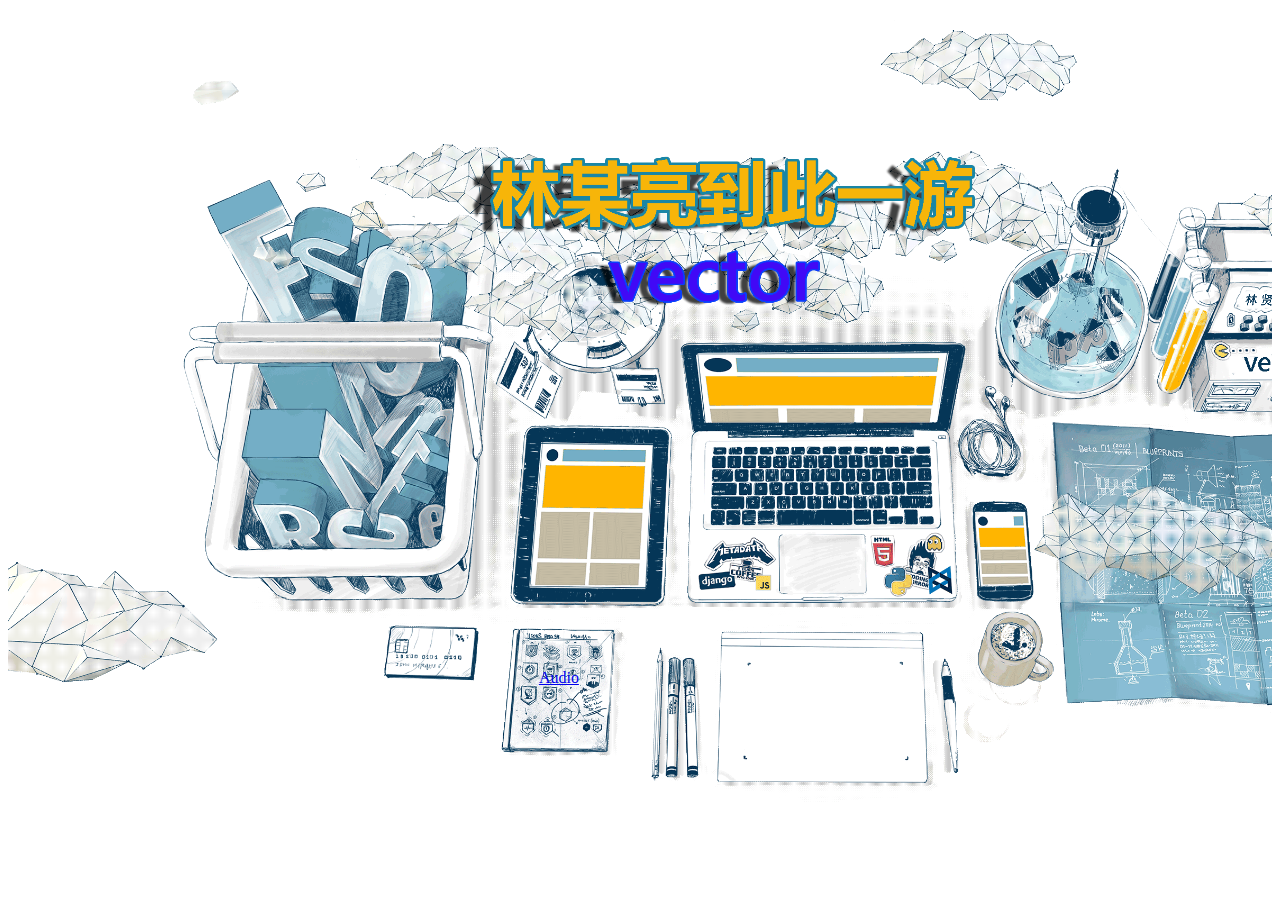
<file: index.html>
<!DOCTYPE html>
<html lang="en">
<head>
    <meta charset="UTF-8">
    <title>Doodle</title>
    <style>
        .section {
            text-align: center;
        }
        .section.section-hero .outer {
            background-image: url("images/base.png");
            background-size: auto 100%;
            background-repeat: no-repeat;
            overflow: hidden;
        }
        @-webkit-keyframes groove{
            from{-webkit-transform:translate3d(-30px, 0, 0);
                transform:translate3d(-30px, 0, 0)}
            to{-webkit-transform:translate3d(30px, 0, 0);transform:translate3d(30px, 0, 0)}}
        @keyframes groove{
            from{-webkit-transform:translate3d(-30px, 0, 0);transform:translate3d(-30px, 0, 0)}to{-webkit-transform:translate3d(30px, 0, 0);transform:translate3d(30px, 0, 0)}}
        .section.section-hero .outer .inner {
            -webkit-animation: groove 3s infinite alternate ease-in-out;
            animation: groove 3s infinite alternate ease-in-out;
            /*background: url("https://mirumee.com/img/header-overlay.png") 50% 0 no-repeat;*/
            /*background: url("images/header-overlay.png") 50% 0 no-repeat;*/
            background: url("images/header.png") 50% 0 no-repeat;
            background-size: auto 100%;
            margin: 0 -10px;
            height: 98vh;
        }
        .outer {
            position: relative;
        }
        .list {
            position: absolute;
            bottom: 23%;
            left: 42%;
        }
    </style>
</head>
<body>
    <div class="section section-hero">
        <div class="outer">
            <div class="inner"></div>
            <div class="list">
                <a href="component/Audio.html">Audio</a>
            </div>
        </div>
    </div>  
</body>
</html>
</file>
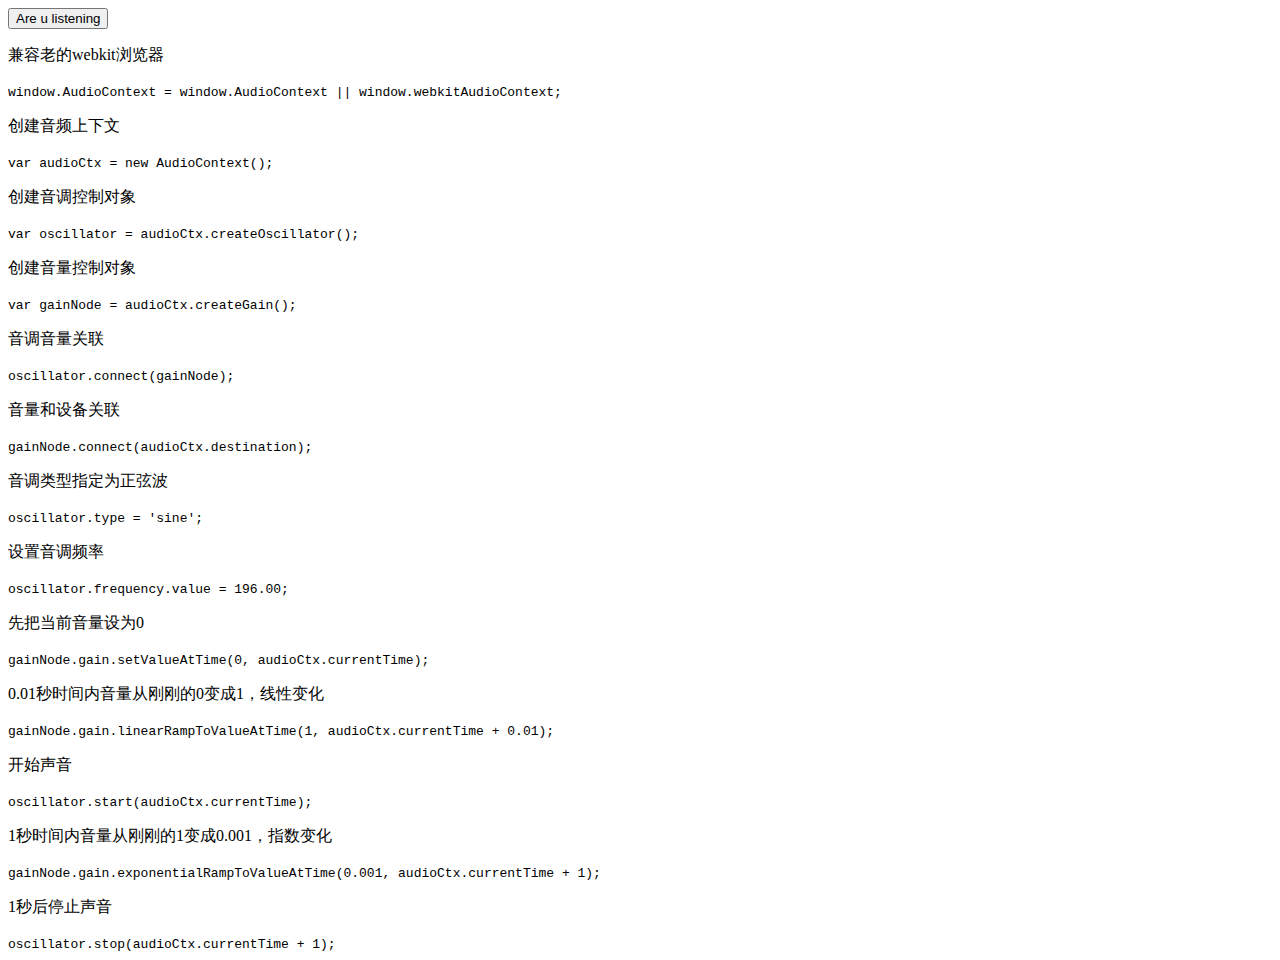
<file: component/Audio.html>
<!DOCTYPE html>
<html lang="en">
<head>
    <meta charset="UTF-8">
    <meta name="viewport" content="width=device-width, initial-scale=1.0, user-scalable=no">
    <meta http-equiv="X-UA-Compatible" content="ie=edge">
    <title>Audio</title>
</head>
<body>
    <button id="button">Are u listening</button>
       <p>兼容老的webkit浏览器</p>
        <code>window.AudioContext = window.AudioContext || window.webkitAudioContext;</code>
        <p> 创建音频上下文 </p>  
        <code>var audioCtx = new AudioContext();</code>
        <p> 创建音调控制对象 </p> 
        <code>var oscillator = audioCtx.createOscillator();</code>
        <p> 创建音量控制对象 </p>
        <code>var gainNode = audioCtx.createGain();</code>
        <p> 音调音量关联 </p> 
        <code>oscillator.connect(gainNode);</code>
        <p> 音量和设备关联 </p> 
        <code>gainNode.connect(audioCtx.destination);</code>
        <p> 音调类型指定为正弦波 </p> 
        <code>oscillator.type = 'sine';</code>
        <p> 设置音调频率 </p> 
        <code>oscillator.frequency.value = 196.00;</code>
        <p> 先把当前音量设为0 </p> 
        <code>gainNode.gain.setValueAtTime(0, audioCtx.currentTime);</code>
        <p> 0.01秒时间内音量从刚刚的0变成1，线性变化 </p>
        <code>gainNode.gain.linearRampToValueAtTime(1, audioCtx.currentTime + 0.01);</code>
        <p> 开始声音 </p>
        <code>oscillator.start(audioCtx.currentTime);</code>
        <p> 1秒时间内音量从刚刚的1变成0.001，指数变化 </p>
        <code>gainNode.gain.exponentialRampToValueAtTime(0.001, audioCtx.currentTime + 1);</code>
        <p> 1秒后停止声音 </p>
        <code>oscillator.stop(audioCtx.currentTime + 1);</code>
    <script>
        window.AudioContext = window.AudioContext || window.webkitAudioContext;
        (function () {
            if (!window.AudioContext) { 
                alert('当前浏览器不支持Web Audio API');
                return;
            }
            
            // 按钮元素
            var eleButton = document.getElementById('button');
            
            // 创建新的音频上下文接口
            var audioCtx = new AudioContext();
            
            // 发出的声音频率数据，表现为音调的高低
            var arrFrequency = [196.00, 220.00, 246.94, 261.63, 293.66, 329.63, 349.23, 392.00, 440.00, 493.88, 523.25, 587.33, 659.25, 698.46, 783.99, 880.00, 987.77, 1046.50];
            
            // 音调依次递增或者递减处理需要的参数
            var start = 0, direction = 1;
            
            // 鼠标hover我们的按钮的时候
            eleButton.addEventListener('click', function () {
                // 当前频率
                var frequency = arrFrequency[start];
                // 如果到头，改变音调的变化规则（增减切换）
                if (!frequency) {
                    direction = -1 * direction;
                    start = start + 2 * direction;
                    frequency = arrFrequency[start];
                }
                // 改变索引，下一次hover时候使用
                start = start + direction;
                
                // 创建一个OscillatorNode, 它表示一个周期性波形（振荡），基本上来说创造了一个音调
                var oscillator = audioCtx.createOscillator();
                // 创建一个GainNode,它可以控制音频的总音量
                var gainNode = audioCtx.createGain();
                // 把音量，音调和终节点进行关联
                oscillator.connect(gainNode);
                // audioCtx.destination返回AudioDestinationNode对象，表示当前audio context中所有节点的最终节点，一般表示音频渲染设备
                gainNode.connect(audioCtx.destination);
                // 指定音调的类型，其他还有square|triangle|sawtooth
                oscillator.type = 'sine';
                // 设置当前播放声音的频率，也就是最终播放声音的调调
                oscillator.frequency.value = frequency;
                // 当前时间设置音量为0
                gainNode.gain.setValueAtTime(0, audioCtx.currentTime);
                // 0.01秒后音量为1
                gainNode.gain.linearRampToValueAtTime(1, audioCtx.currentTime + 0.01);
                // 音调从当前时间开始播放
                oscillator.start(audioCtx.currentTime);
                // 1秒内声音慢慢降低，是个不错的停止声音的方法
                gainNode.gain.exponentialRampToValueAtTime(0.001, audioCtx.currentTime + 1);
                // 1秒后完全停止声音
                oscillator.stop(audioCtx.currentTime + 1);
            });
        })();
    </script>
</body>
</html>
</file>
